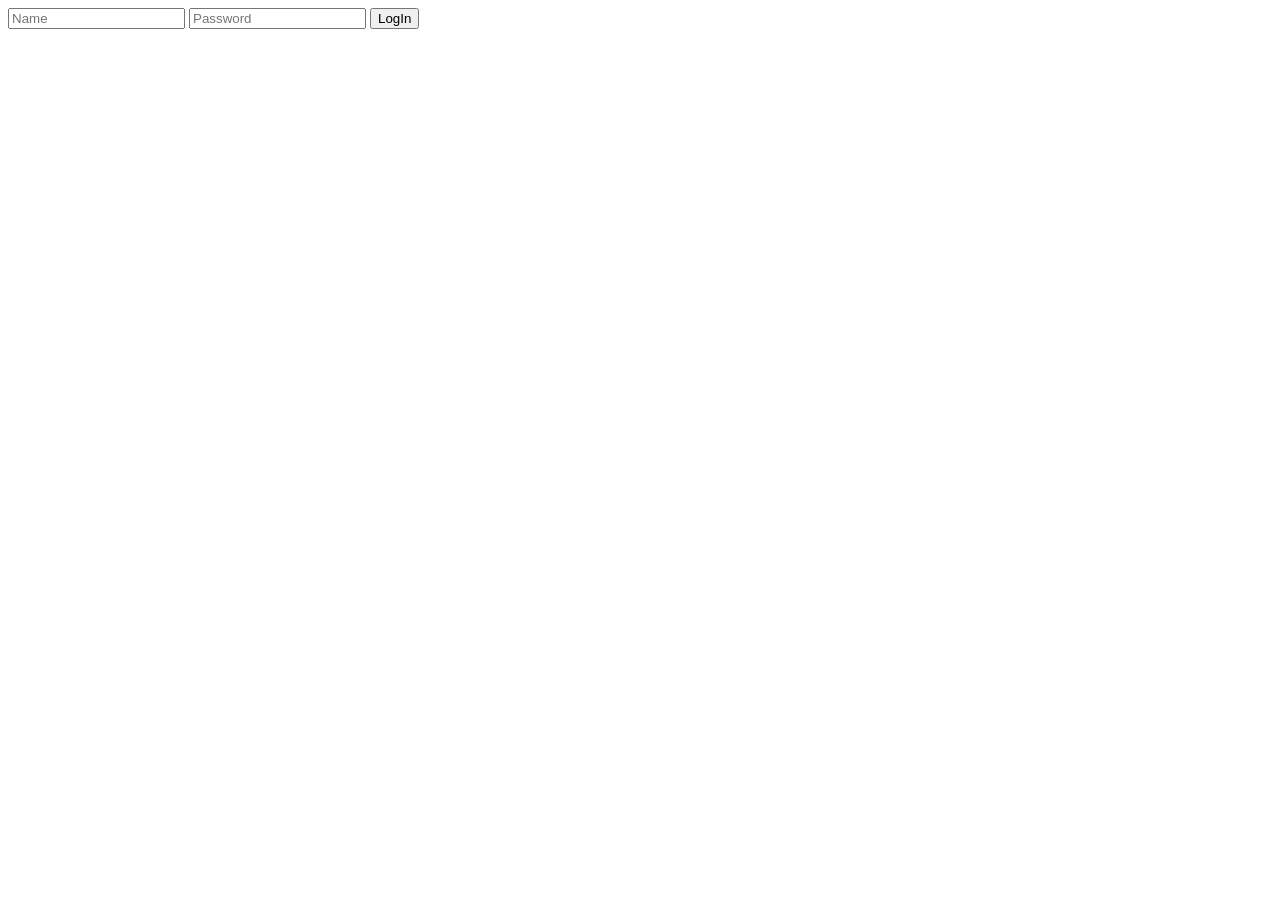
<file: wwwroot/index.html>
<!DOCTYPE html>
<html>

<head>
    <meta charset="UTF-8">
    <title>TASK LIST</title>
    <link rel="stylesheet" href="css/site.css" />
</head>

<body>
    <div class="postman-run-button"
data-postman-action="collection/fork"
data-postman-visibility="public"
data-postman-var-1="31914396-727049e5-3856-40bf-93a5-0b8a4b8e993e"
data-postman-collection-url="entityId=31914396-727049e5-3856-40bf-93a5-0b8a4b8e993e&entityType=collection&workspaceId=76d33d45-6d4c-46b9-b6b2-0e9adf19891c"></div>
<script type="text/javascript">
  (function (p,o,s,t,m,a,n) {
    !p[s] && (p[s] = function () { (p[t] || (p[t] = [])).push(arguments); });
    !o.getElementById(s+t) && o.getElementsByTagName("head")[0].appendChild((
      (n = o.createElement("script")),
      (n.id = s+t), (n.async = 1), (n.src = m), n
    ));
  }(window, document, "_pm", "PostmanRunObject", "https://run.pstmn.io/button.js"));
</script>
    <form action="javascript:void(0);" id="formLogIn" method="POST" onsubmit="Login()">
        <input type="text" id="name" name="name" placeholder="Name">
        <input type="text" id="password" name="password" placeholder="Password">
        <input type="submit" value="LogIn">
    </form>
    <script src="js/login.js"></script>
</body>

</html>
</file>
<file: wwwroot/css/site.css>
input[type='submit'],
button,
[aria-label] {
    cursor: pointer;
}

#editForm {
    display: none;
}

table {
    font-family: Arial, sans-serif;
    border: 1px solid;
    border-collapse: collapse;
}

th {
    background-color: #f8f8f8;
    padding: 5px;
}

td {
    border: 1px solid;
    padding: 5px;
}
</file>
